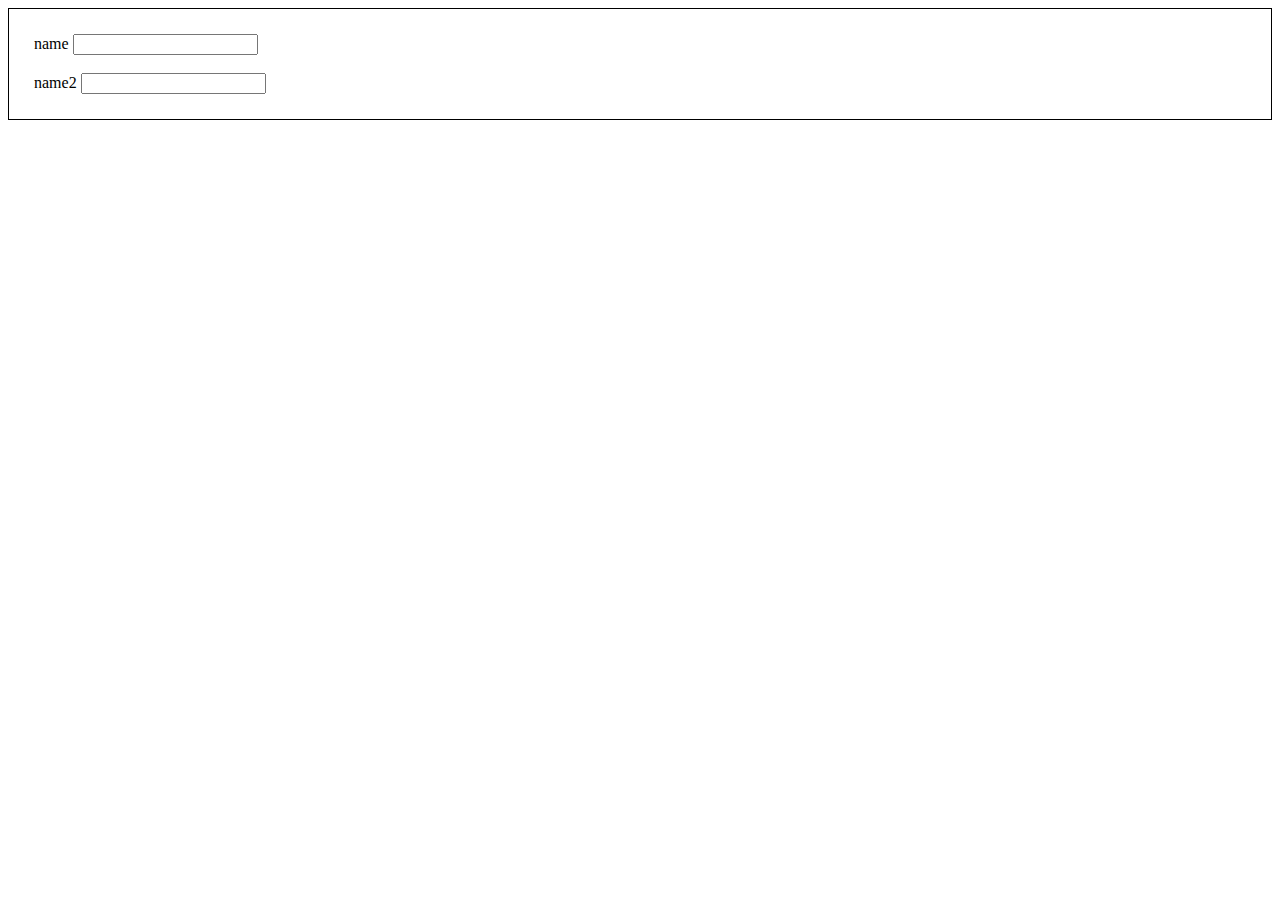
<file: css_bookmark/__focus-withinПриКликеМенРодКаталог/index.html>
<!DOCTYPE html>
<html lang="en">
<head>
    <meta charset="UTF-8">
    <meta name="viewport" content="width=device-width, initial-scale=1.0">
    <style>
        form {
            border: 1px solid;
            padding: 25px;
        }
        form:focus-within {
            background-color: aqua;
        }
        label:focus-within {
            color: red;
        }
    </style>
    <title>Document</title>
</head>
<body>
    <form action="">
        <label for="inp1">name</label>
        <input type="text" id="inp1">
        <br>
        <br>
        <label for="inp2">name2</label>
        <input type="text" id="inp2">
    </form>
</body>
</html>
</file>
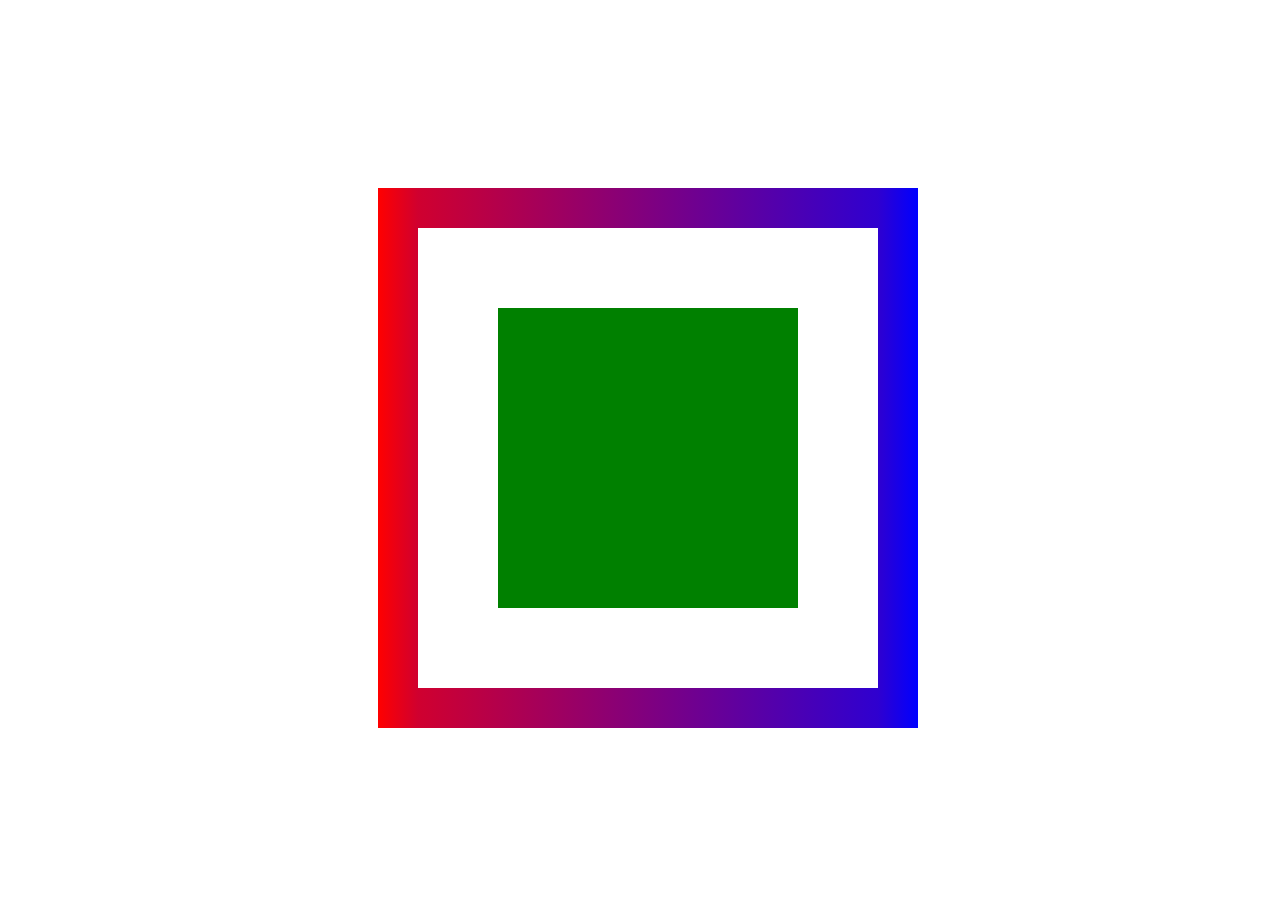
<file: css_bookmark/borderimage/index.html>
<!DOCTYPE html>
<html lang="en">

<head>
    <meta charset="UTF-8">
    <meta name="viewport" content="width=device-width, initial-scale=1.0">
    <style>
        .container {
            position: fixed;
            width: 100%;
            height: 100vh;
            display: grid;
            justify-content: center;
            align-items: center;
        }

        .box {
            width: 200px;
            height: 200px;
            background-color: green;
            border: 40px solid transparent;
            padding: 10px;
            border-image-source: linear-gradient(to right, red, blue);
            border-image-slice: 100;
            /* отступ от блока */
            border-image-outset: 3;
        }
    </style>
    <title>Document</title>
</head>

<body>
    <div class="container">
        <div class="box"></div>
    </div>
</body>

</html>
</file>
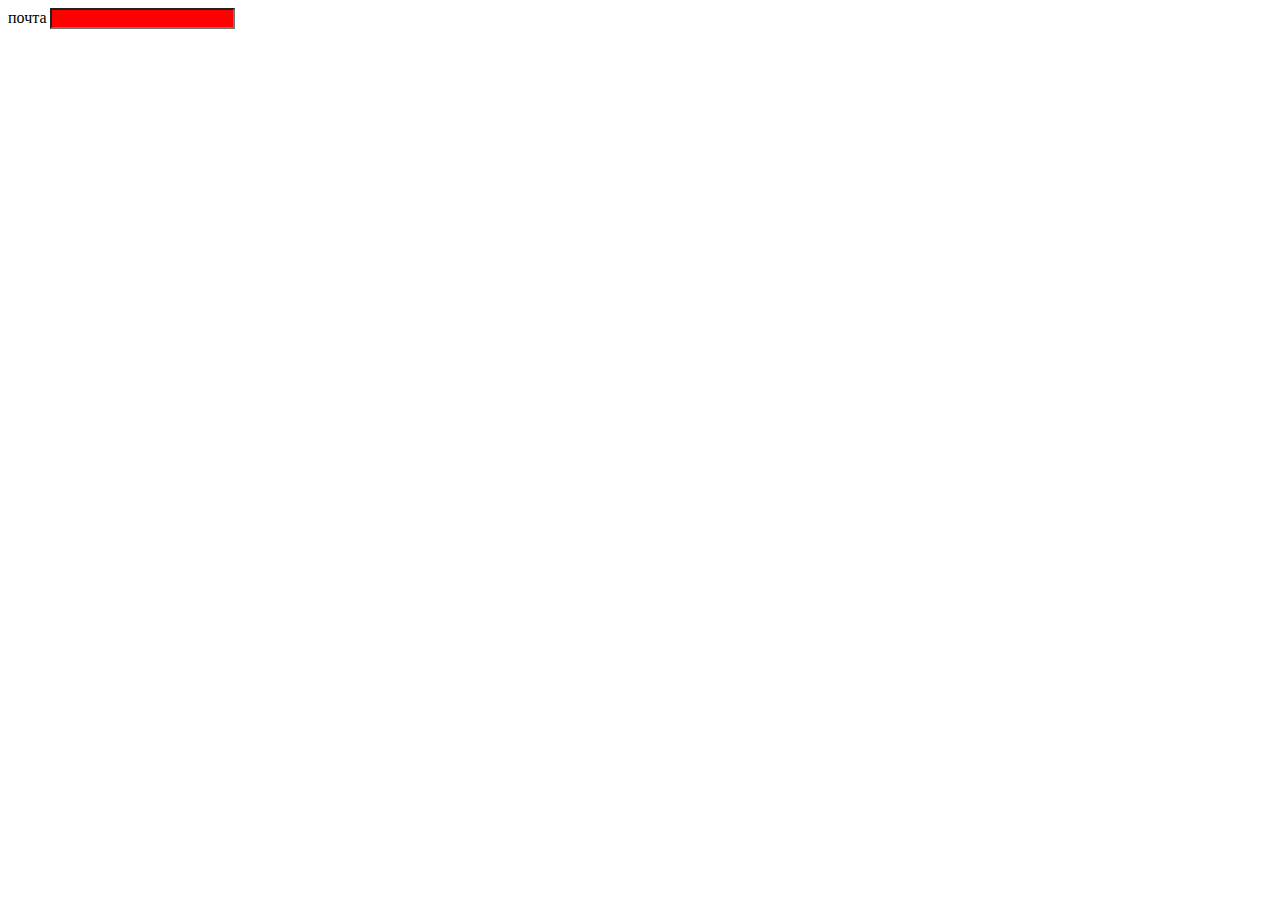
<file: css_bookmark/inputsCss/_invalid_validНедопустимыезнИнпута/index.html>
<!DOCTYPE html>
<html lang="en">

<head>
    <meta charset="UTF-8">
    <meta name="viewport" content="width=device-width, initial-scale=1.0">
    <style>
        input[type="email"]:invalid {
            background-color: red;
        }
        input[type="email"]:valid {
            background-color: green;
        }
    </style>
    <title>Document</title>
</head>

<body>
    <label for="mail">почта</label>
    <input type="email" id="mail" required>
</body>

</html>
</file>
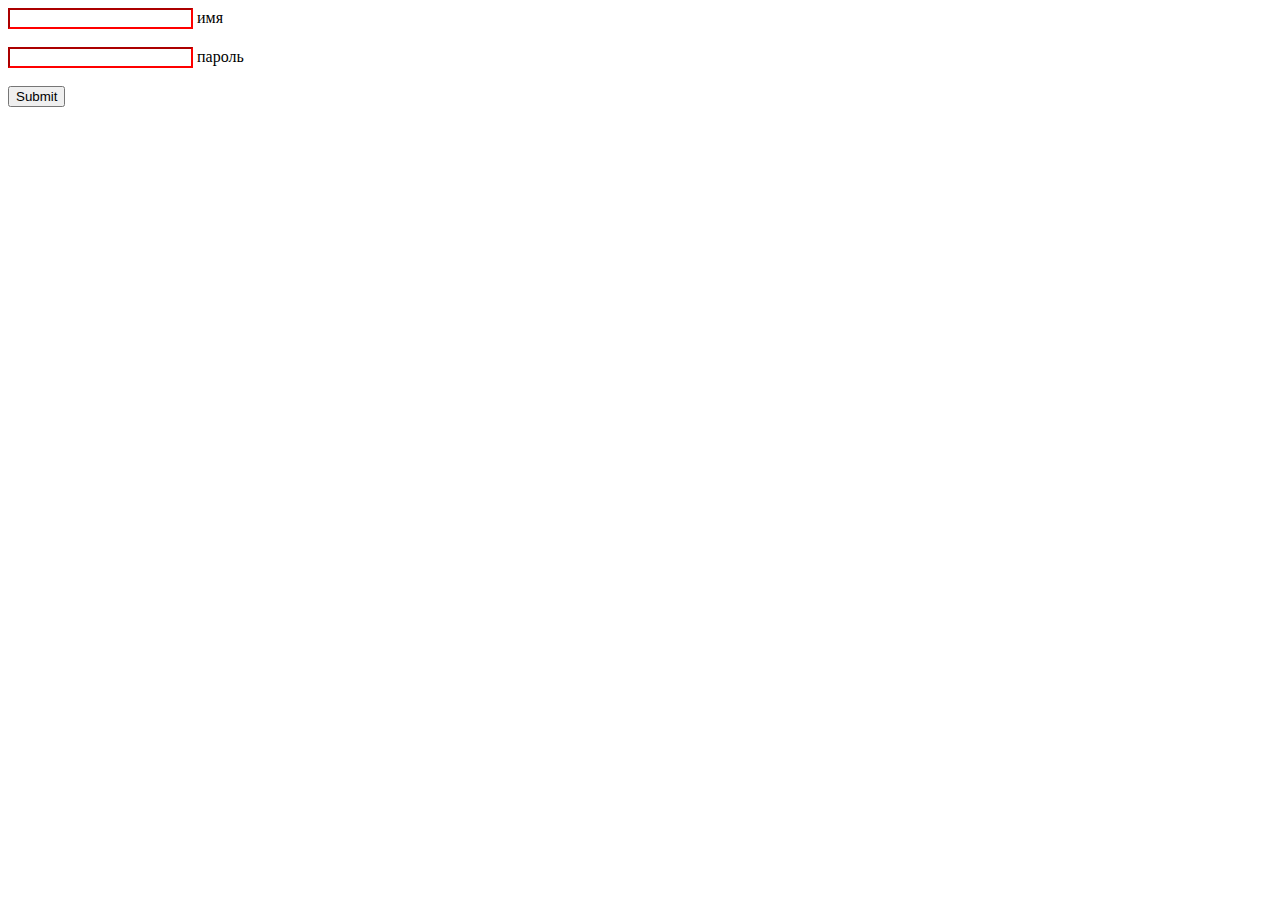
<file: css_bookmark/inputsCss/_requiredОбязатьльныйИнпут/index.html>
<!DOCTYPE html>
<html lang="en">

<head>
    <meta charset="UTF-8">
    <meta name="viewport" content="width=device-width, initial-scale=1.0">
    <style>
        input:required {
            border-color: red;
        }
    </style>
    <title>Document</title>
</head>

<body>
    <form action="">
        <input type="text" required id="inp1">
        <label for="inp1">имя</label>
        <br>
        <br>
        <input type="password" required id="inp2">
        <label for="inp2">пароль</label>
        <br>
        <br>
        <input type="submit">
    </form>
    <!-- required для обязательного заполнения -->
    <!-- <textarea name="" id="" cols="30" rows="10" required></textarea> -->
</body>

</html>
</file>
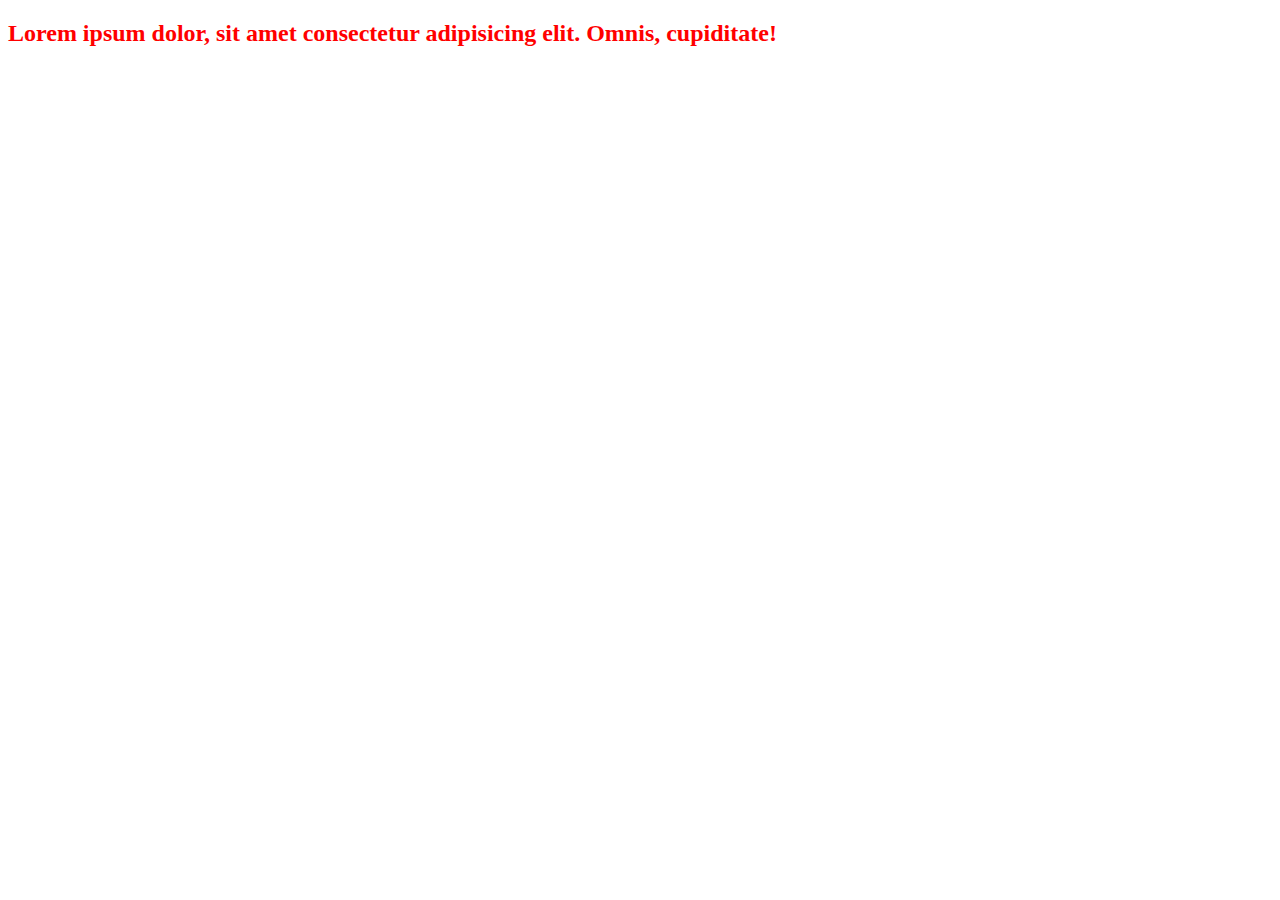
<file: css_bookmark/_rootПеременные/_root.html>
<!DOCTYPE html>
<html lang="en">
<head>
    <meta charset="UTF-8">
    <meta name="viewport" content="width=device-width, initial-scale=1.0">
    <style>
        :root {
            /* переменные объявляются через -- */
            --red: #f00;
        }
        h2 {
            color: var(--red);
        }
    </style>
    <title>Document</title>
</head>
<body>
    <h2>Lorem ipsum dolor, sit amet consectetur adipisicing elit. Omnis, cupiditate!</h2>
</body>
</html>
</file>
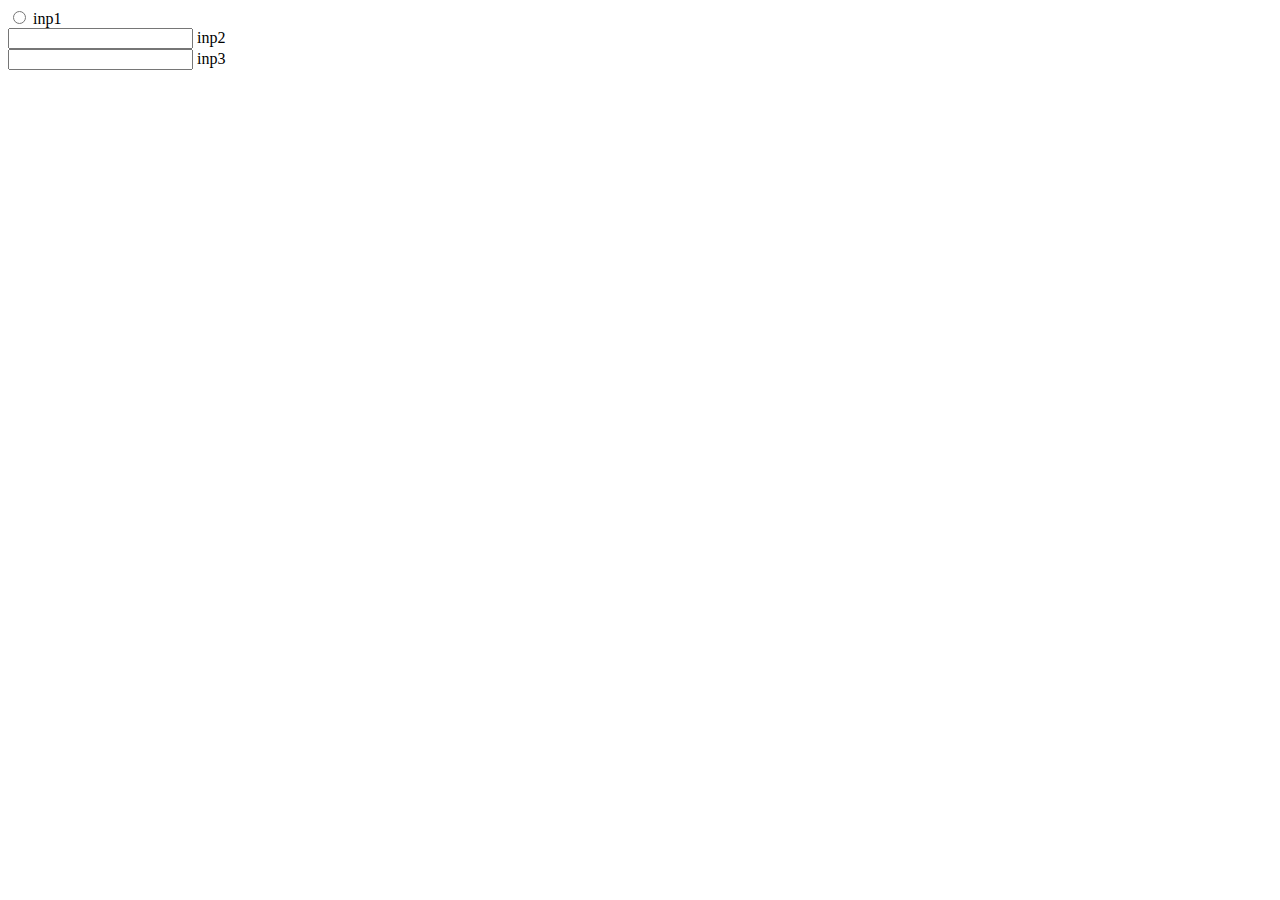
<file: css_bookmark/inputsCss/_checkedДляИнпутов/_checked.html>
<!DOCTYPE html>
<html lang="en">

<head>
    <meta charset="UTF-8">
    <meta name="viewport" content="width=device-width, initial-scale=1.0">
    <style>
        input[type="radio"]:checked{
            width: 40px;
            height: 40px;
        }
        input[type="radio"]:checked + label {
            color: red;
            font-size: 30px;
        }
    </style>
    <title>Document</title>
</head>

<body>
    <input type="radio" id="inp1" name="">
    <label for="inp1">inp1</label>
    <br>
    <input type="text" id="inp2">
    <label for="inp2">inp2</label>
    <br>
    <input type="text" id="inp3">
    <label for="inp3">inp3</label>

</body>

</html>
</file>
